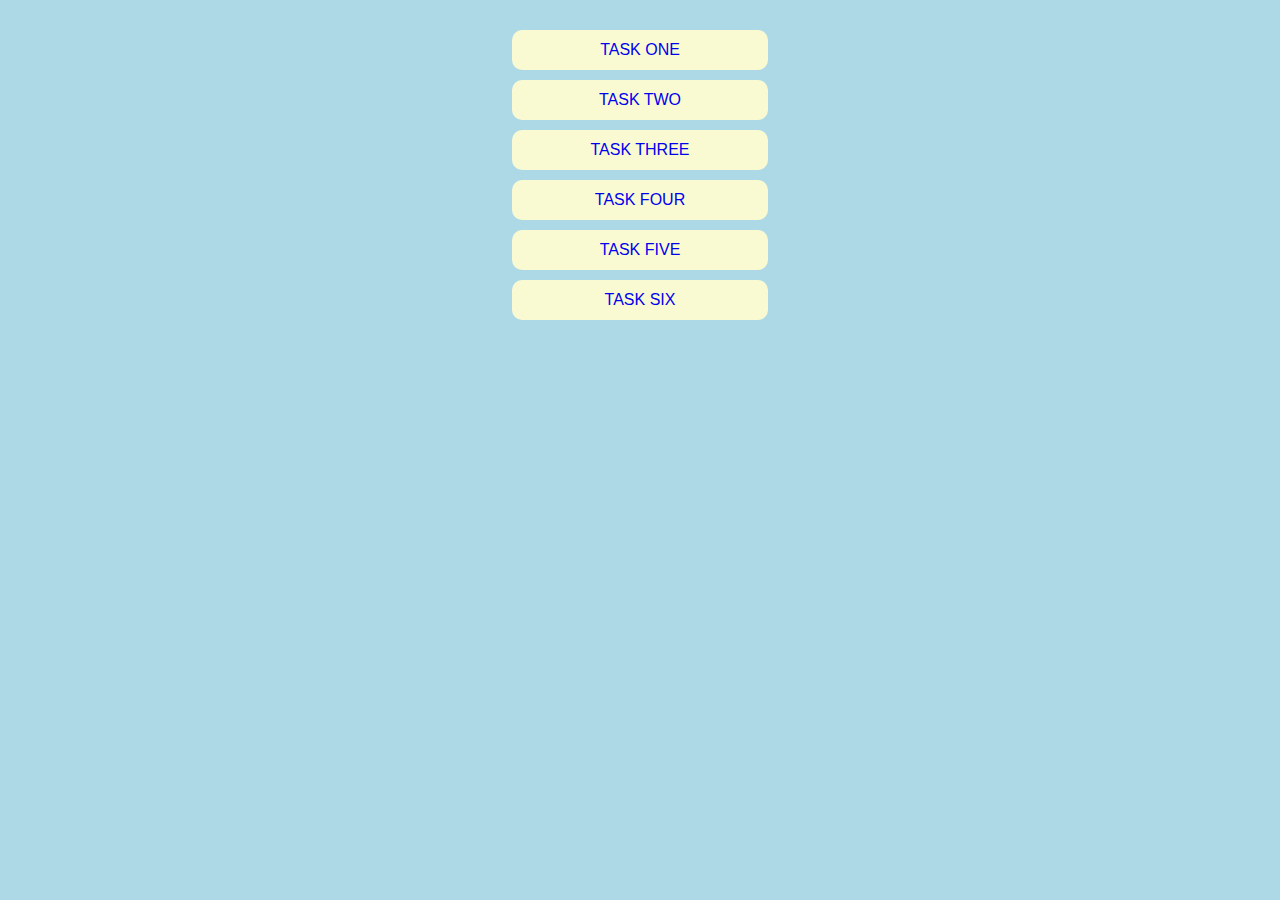
<file: index.html>
<!DOCTYPE html>
<html lang="en">

<head>
    <meta charset="UTF-8">
    <meta name="viewport" content="width=device-width, initial-scale=1.0">
    <meta http-equiv="X-UA-Compatible" content="ie=edge">
    <link rel="stylesheet" href="css/style.css">
    <title>Modul 05</title>
</head>

<body>
    <div class="wrap">
        <a class="task task__one" href="html/taskOne.html">Task One</a>
        <a class="task task__two" href="html/taskTwo.html">Task Two</a>
        <a class="task task__three" href="html/taskThree.html">Task Three</a>
        <a class="task task__four" href="html/taskFour.html">Task Four</a>
        <a class="task task__five" href="html/taskFive.html">Task Five</a>
        <a class="task task__six" href="html/taskSix.html">Task Six</a>
    </div>
</body>

</html>
</file>
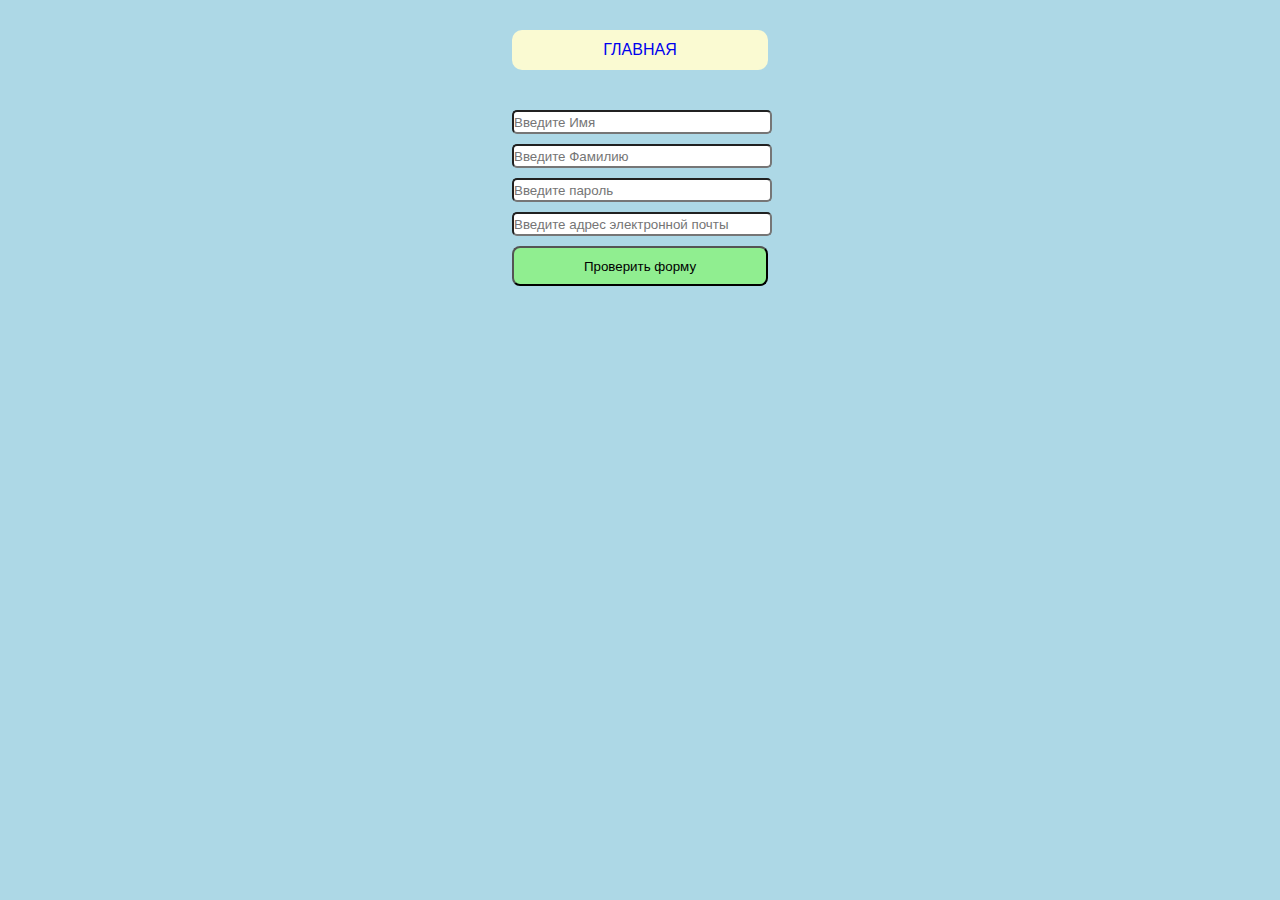
<file: html/taskFive.html>
<!DOCTYPE html>
<html lang="en">

<head>
    <meta charset="UTF-8">
    <meta name="viewport" content="width=device-width, initial-scale=1.0">
    <meta http-equiv="X-UA-Compatible" content="ie=edge">
    <link rel="stylesheet" href="../css/style.css">
    <title>Task Five</title>
</head>

<body>
    <div class="wrap">
        <a href="../index.html" class="home task">Главная</a>
        <form action="">
            <input type="text" placeholder="Введите Имя">
            <input type="text" placeholder="Введите Фамилию">
            <input type="password" placeholder="Введите пароль">
            <input type="email" placeholder="Введите адрес электронной почты">
            <input type="submit" class="submit" value="Проверить форму">
        </form>
        <div class="result"></div>
    </div>
    <script src="../js/taskFive.js"></script>
</body>

</html>
</file>
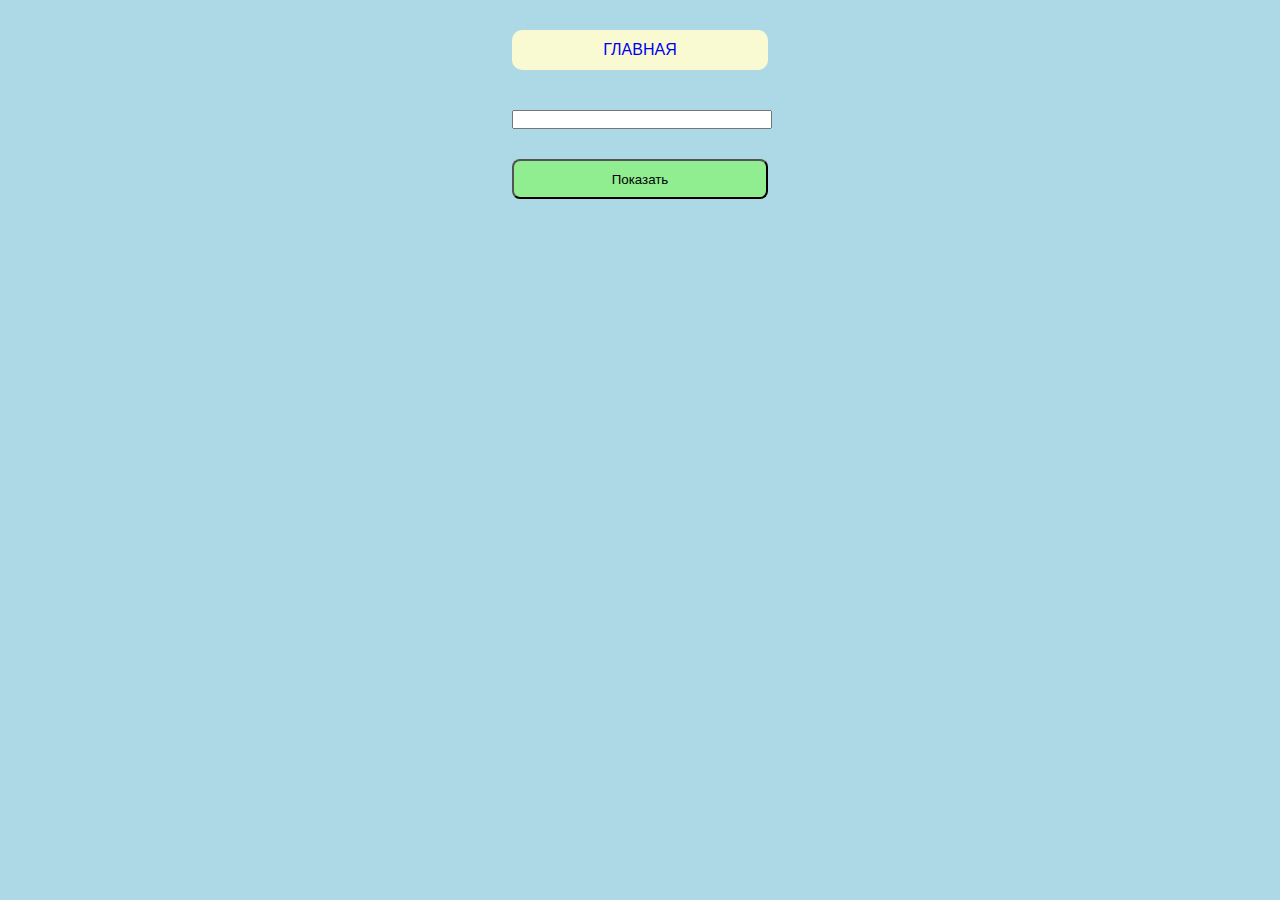
<file: html/taskFour.html>
<!DOCTYPE html>
<html lang="en">

<head>
    <meta charset="UTF-8">
    <meta name="viewport" content="width=device-width, initial-scale=1.0">
    <meta http-equiv="X-UA-Compatible" content="ie=edge">
    <link rel="stylesheet" href="../css/style.css">

    <title>Task Four</title>
</head>

<body>

    <div class="wrap">
        <a href="../index.html" class="home task">Главная</a>
        <input type="text" class="siteName">
        <input type="submit" class="submit" value="Показать">
        <div class="result"></div>
    </div>
    <script src="../js/taskFour.js"></script>
</body>

</html>
</file>
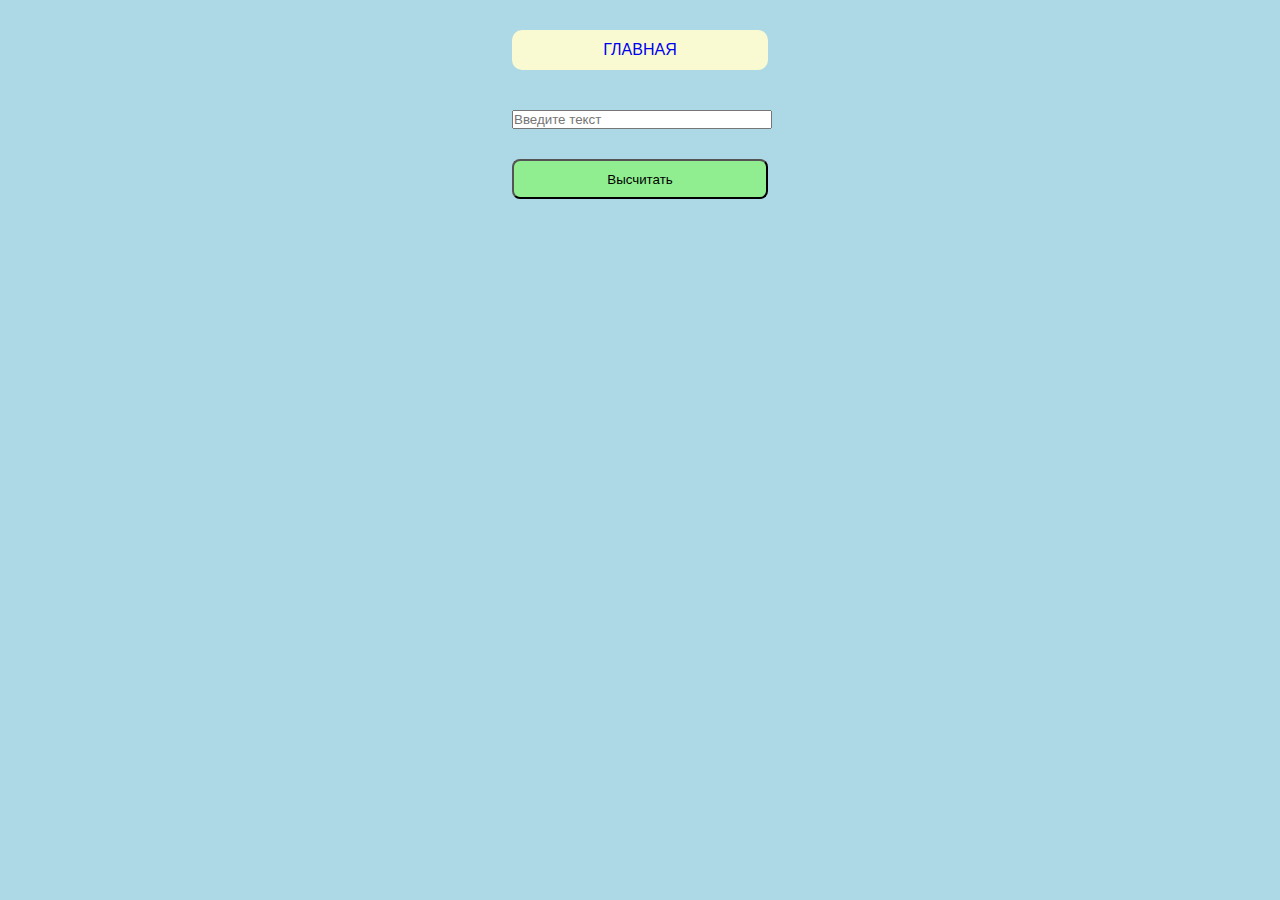
<file: html/taskOne.html>
<!DOCTYPE html>
<html lang="en">

<head>
    <meta charset="UTF-8">
    <meta name="viewport" content="width=device-width, initial-scale=1.0">
    <meta http-equiv="X-UA-Compatible" content="ie=edge">
    <link rel="stylesheet" href="../css/style.css">
    <title>Task One</title>
</head>

<body>
    <div class="wrap">
        <a href="../index.html" class="home task">Главная</a>
        <input type="text" class="string" placeholder="Введите текст">
        <input type="submit" class="submit" value="Высчитать">
        <div class="result"></div>

    </div>
    <script src="../js/taskOne.js"></script>
</body>

</html>
</file>
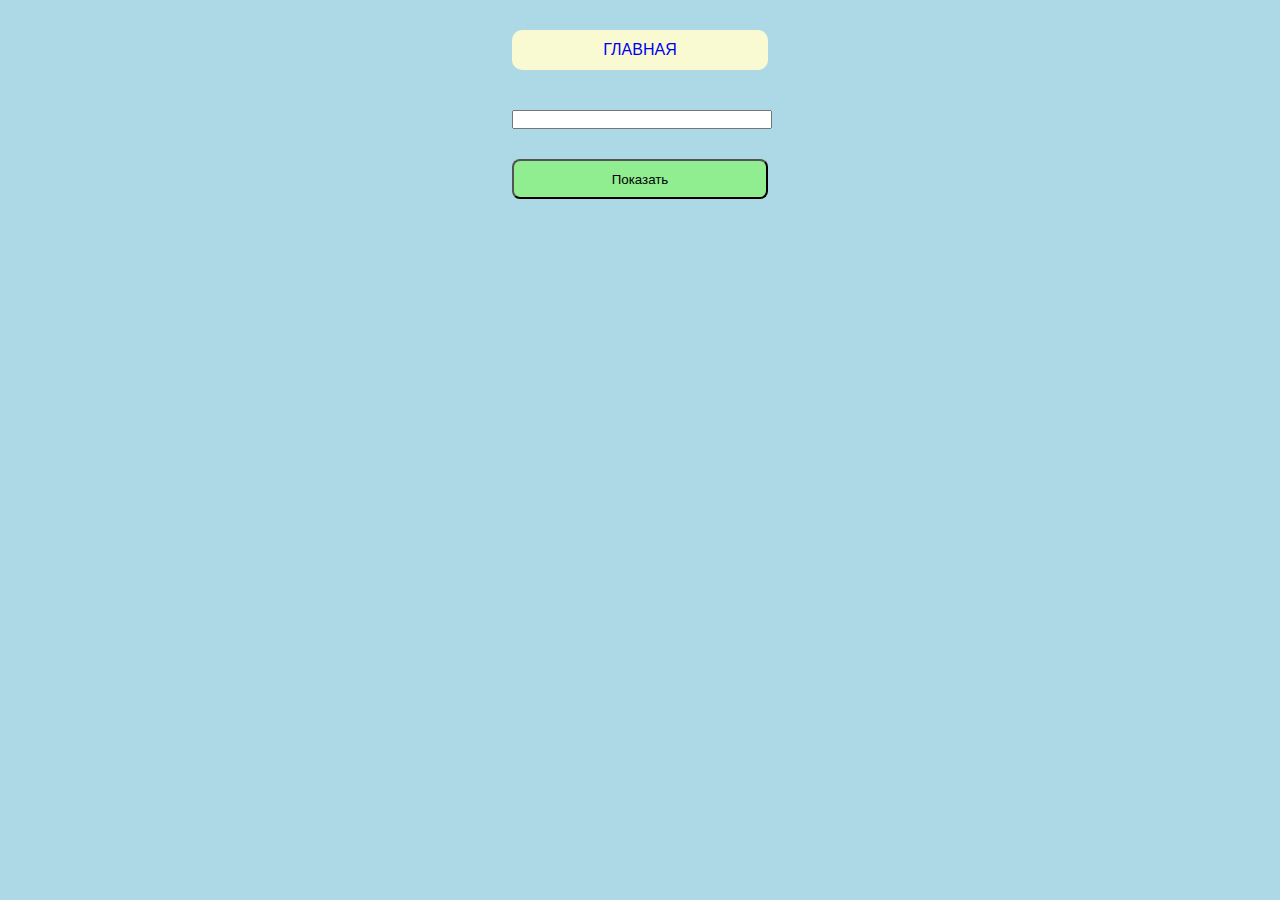
<file: html/taskThree.html>
<!DOCTYPE html>
<html lang="en">

<head>
    <meta charset="UTF-8">
    <meta name="viewport" content="width=device-width, initial-scale=1.0">
    <meta http-equiv="X-UA-Compatible" content="ie=edge">
    <link rel="stylesheet" href="../css/style.css">
    <title>Task Three</title>
</head>

<body>
    <div class="wrap">
        <a href="../index.html" class="home task">Главная</a>
        <input type="text" class="siteName">
        <input type="submit" class="submit" value="Показать">
        <div class="result"></div>
    </div>
    <script src="../js/taskThree.js"></script>
</body>

</html>
</file>
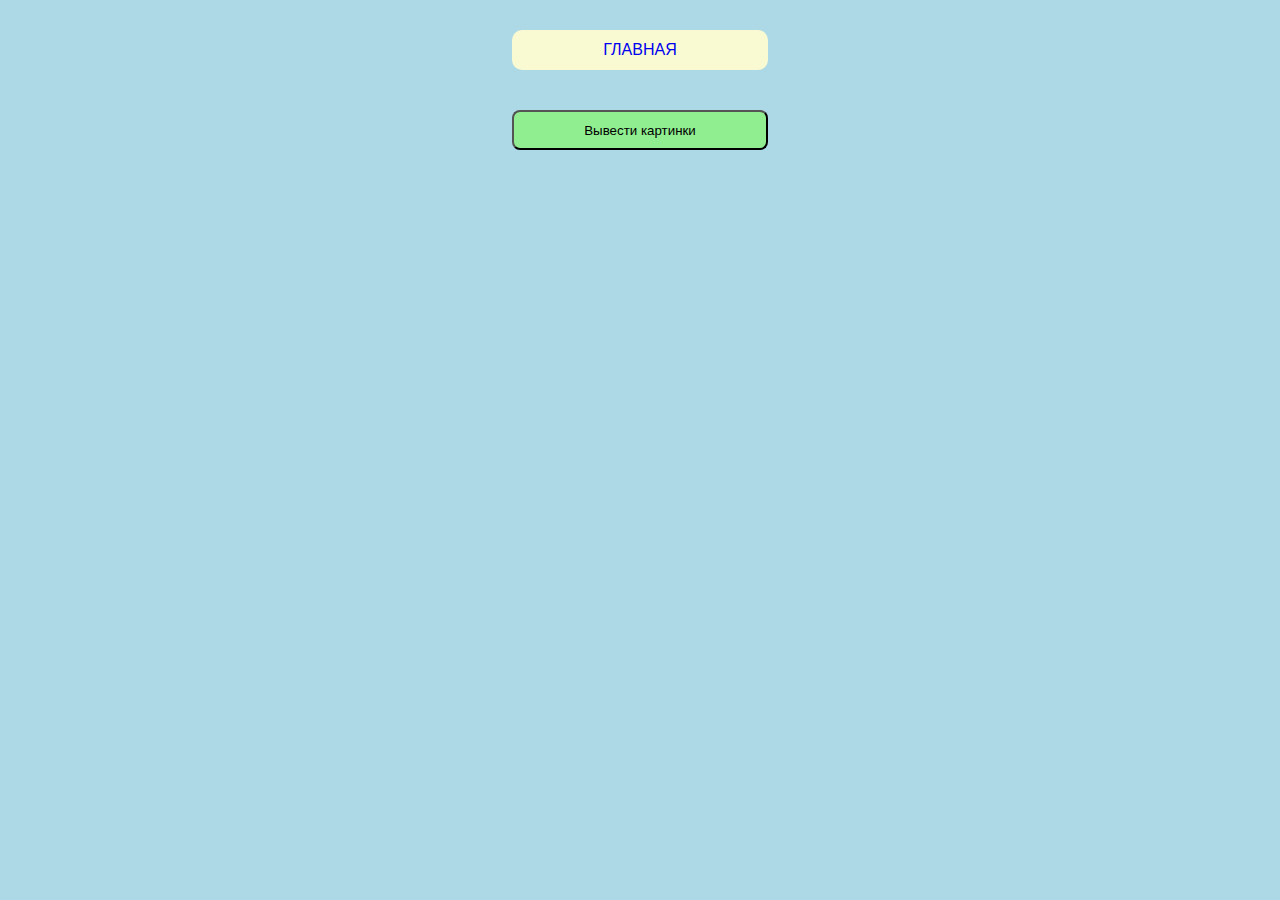
<file: html/taskTwo.html>
<!DOCTYPE html>
<html lang="en">

<head>
    <meta charset="UTF-8">
    <meta name="viewport" content="width=device-width, initial-scale=1.0">
    <meta http-equiv="X-UA-Compatible" content="ie=edge">
    <link rel="stylesheet" href="../css/style.css">
    <title>Task Two</title>
</head>

<body>
    <div class="wrap">
        <a href="../index.html" class="home task">Главная</a>
        <input type="submit" class="submit" value="Вывести картинки">
        <div class="result"></div>
    </div>
    <script src="../js/taskTwo.js"></script>
</body>

</html>
</file>
<file: css/style.css>
* {
    margin: 0;
    padding: 0;
    font-family: Arial, Helvetica, sans-serif;
}

body {
    background: lightblue;
}

.wrap {
    width: 20%;
    margin: 30px auto;
    text-align: center;
}

.task {
    display: block;
    width: 100%;
    height: 40px;
    margin-bottom: 10px;
    background: lightgoldenrodyellow;
    line-height: 40px;
    text-align: center;
    text-decoration: none;
    text-transform: uppercase;
    border-radius: 10px;
}

.task:hover,
input[type="submit"]:hover {
    background: lightcoral;
}

.home {
    margin-bottom: 40px;
}

input[type="submit"] {
    width: 100%;
    height: 40px;
    border-radius: 8px;
    background: lightgreen;
}


/* Стили к первому заданию */

.string,
.submit,
.siteName {
    display: block;
    margin-bottom: 30px;
    width: 100%;
}

.result {
    text-align: left;
}


/* Стили ко второму заданию */

img {
    height: 200px;
}


/* Стили к 5му заданию */

form {
    width: 100%;
}

form input {
    margin-bottom: 10px;
    width: 100%;
    height: 20px;
    border-radius: 5px;
}

.result p {
    margin-bottom: 10px;
    color: red;
}
</file>
